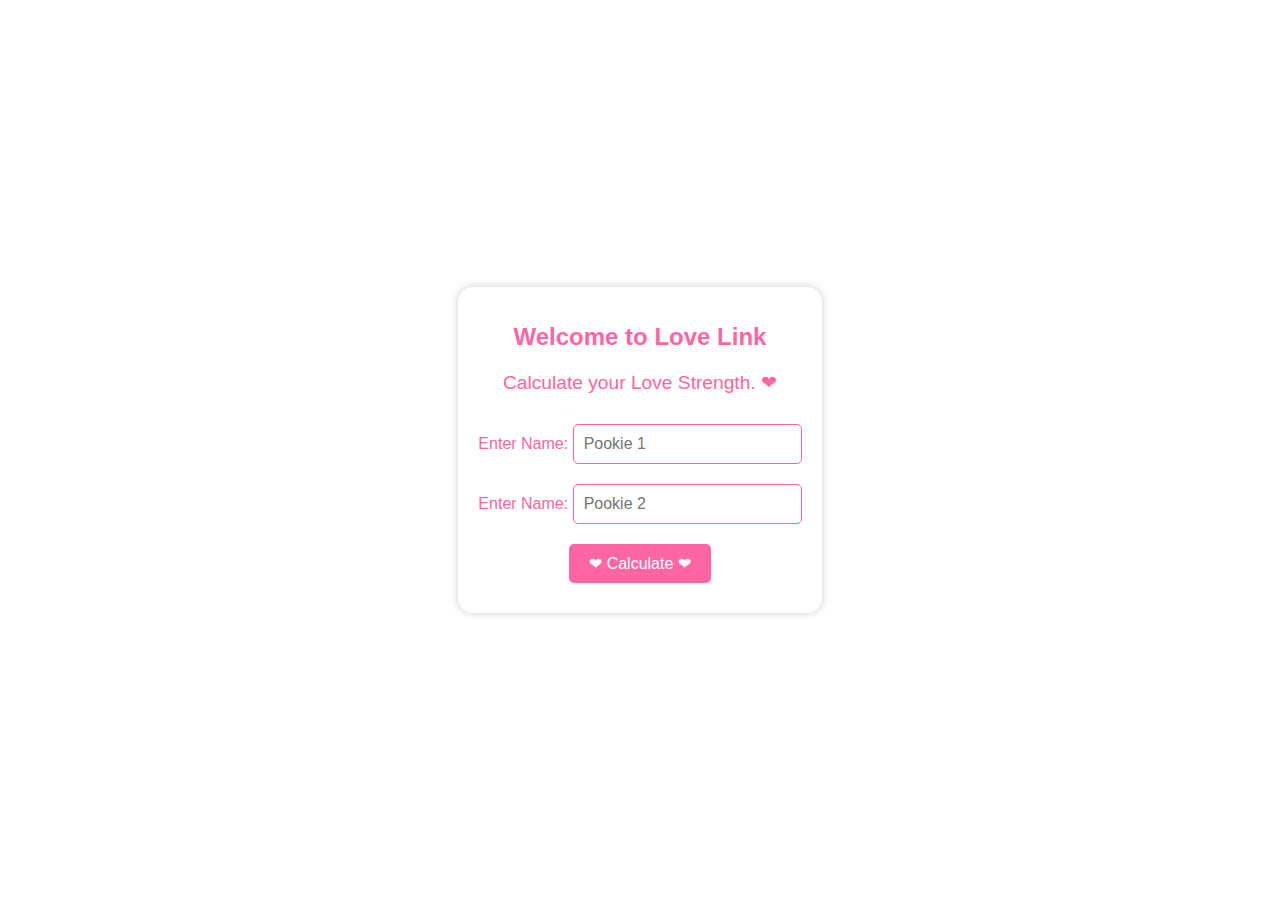
<file: index.html>
<html lang="en"><head>
    <meta charset="UTF-8">
    <meta name="viewport" content="width=device-width, initial-scale=1.0, maximum-scale=1.0, user-scalable=no">

    <!-- Importieren vom CSS -->
    <link rel="stylesheet" href="style.css">

    <!-- Webseiten Titel und FavIcon -->
    <title>Love Link</title>
    <link rel="icon" type="image/x-icon" href="https://cdn-icons-png.flaticon.com/512/677/677684.png">
</head>

<body>

    <!-- Preloader -->
    <div id="preloader" style="display: none;"></div>

    <!-- Preloader Funktion -->
    <script>
        var loader = document.getElementById("preloader");
    
        function disableLoader() {
            var loader = document.getElementById("preloader");
            loader.style.display = "none";
        }
    
        setTimeout(function() {
            loader.style.display = "none";
        }, 1500);
    
    </script>

    <!-- Love Seite -->
    <div class="love-container">
        <h1>Welcome to Love Link</h1>
        <p>Calculate your Love Strength. ❤</p>
        
        <!-- Namensfelder -->
        <div>
            <label for="name1">Enter Name:</label>
            <input type="text" id="name1" placeholder="Pookie 1">
        </div>
        
        <div>
            <label for="name2">Enter Name:</label>
            <input type="text" id="name2" placeholder="Pookie 2">
        </div>

        <!-- Calculate Button -->
        <button onclick="calculateLoveStrength()">❤ Calculate ❤</button>

    </div>

    <!-- Script Einbetten -->
    <script src="/js.js"></script>
    


</body></html>
</file>
<file: style.css>
body {
  font-family: 'Segoe UI', Tahoma, Geneva, Verdana, sans-serif;
  background: url('https://github.com/JonasFeuerwehr/JonasFeuerwehr.github.io/blob/main/background.jpg') center center fixed;
  background-size: cover;
  margin: 0;
  padding: 0;
  display: flex;
  align-items: center;
  justify-content: center;
  height: 100vh;
}

/* Preloader */
#preloader {
  height: 100%;
  width: 100%;
  background: white url('thatzane.com/love/assests/preloader.gif') no-repeat center center;
  background-size: 10%;
  position: fixed;
  z-index: 100;
  left: 0;
  top: 0;
}

/* Love Container */
.love-container {
  background-color: white;
  color: #ff66a3; /* Dunkleres Pink */
  text-align: center;
  border-radius: 15px;
  padding: 20px;
  box-shadow: 0 0 10px rgba(0, 0, 0, 0.2);
}

.love-container h1 {
  font-size: 1.5em;
}

.love-container p {
  font-size: 1.2em;
  margin-top: 20px;
}

/* Textfelder und Calculate-Button */
.love-container label,
.love-container input,
.love-container button {
  margin: 10px 0;
  font-size: 1em;
}

.love-container input {
  padding: 10px;
  border: 1px solid #ff66a3; /* Dunkleres Pink */
  border-radius: 5px;
  transition: background-color 0.3s;
}

.love-container input:hover {
  background-color: #ffe8ed;
}

.love-container button {
  background-color: #ff66a3; /* Dunkleres Pink */
  color: white;
  padding: 10px 20px;
  border: none;
  border-radius: 5px;
  cursor: pointer;
  transition: background-color 0.3s;
}

.love-container button:hover {
  background-color: #e65c93; /* Dunkleres Pink */
}

/* Popup-Stil */
.popup-container {
  position: fixed;
  top: 50%;
  left: 50%;
  transform: translate(-50%, -50%);
  background: rgb(255, 255, 255);
  border-radius: 15px;
  padding: 20px;
  box-shadow: 0 0 10px rgba(0, 0, 0, 0.2);
  z-index: 101; /* Ãœber dem Preloader, der Z-Index ist 100 */
  text-align: center;
}

.popup-container h2 {
  color: #ff80a0; /* Pastellrosa Farbe */
}

.popup-container p {
  margin: 10px 0;
}

.popup-container button {
  background-color: #ff80a0; /* Pastellrosa Farbe */
  color: white;
  padding: 10px 20px;
  border: none;
  border-radius: 5px;
  cursor: pointer;
  font-size: 1em;
}


/* FÃ¼r Handys */
@media only screen and (max-width: 1070px) {
  body {
      background-size: cover;
  }

  #preloader {
      height: 100%;
      width: 100%;
      background: white url(thatzane.com/love/assests/preloader.gif) no-repeat center center;
      background-size: 30%;
      position: fixed;
      z-index: 100;
      left: 0px;
      top: 0px;
  }

}
</file>
